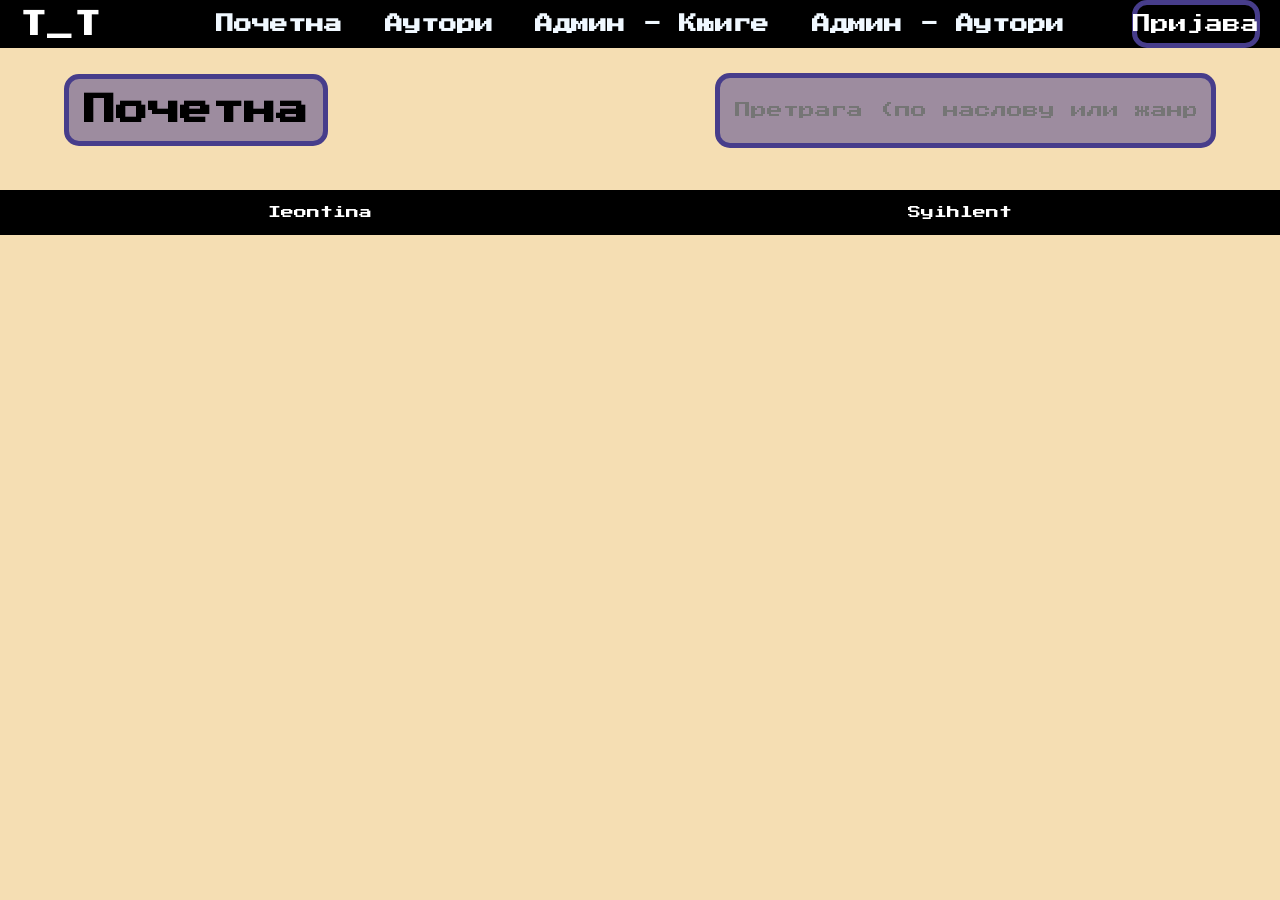
<file: index.html>
<!DOCTYPE html>
<html>
    <head>
        <meta charset="utf-8">
        <title>Почетна</title>
        <link rel="stylesheet" href="css/books.css">
        <link rel="stylesheet" href="css/style.css">
    </head>
    <body>
        <button class="hamburgerButton" onclick="bringMenu()">
            X
        </button>
        <nav class="nav">
            <a class="profilePageDiv" href="html/profilePage.html">
                <!--<img src="https://bukovero.com/wp-content/uploads/2016/07/Harry_Potter_and_the_Cursed_Child_Special_Rehearsal_Edition_Book_Cover.jpg" alt="Профил">-->
                <div id="usernameLetterNav" style="font-size: 1.67em;">${prvoSlovo}</div>
            </a>
            <a class="navItem" href="">Почетна</a>
            <a class="navItem" href="html/autori.html">Аутори</a>
            <a class="navItem" href="html/bookAdmin.html">Админ - Књиге</a>
            <a class="navItem" href="html/autorAdmin.html">Админ - Аутори</a>
            <button id="loginButton" class="navItem logoutDiv" href="html/profilePage.html">Одјава</button>

            <dialog id="loginDialog">
                <h3>Пријава</h3>
                <form onsubmit="loginUser(event)" class="loginForm">
                    <input name="username" id="username" type="text" value="" placeholder="Корисничко име">
                    <input name="password" id="password" type="password" value="" placeholder="Лозинка">
                    <input id="login" type="submit" value="Пријава">
                    <input id="register" type="button" value="Регистрација" onclick="showRegisterDialog()">
                </form>
                <button id="closeLoginDialog" class="closeDialog" onclick="closeLoginDialog()">X</button>
            </dialog>
        </nav>
        <div class="titleBar">
            <h1 class="indigoStyle fitContent">Почетна</h1>
            <input placeholder="Претрага (по наслову или жанру)" class="searchBar" id="searchBarBooks">
        </div>
        <div class="bookContainer" id="bookContainer">
            <!--<a class="bookCard" href="html/_knjiga1.html" style="background-image: url('https://bukovero.com/wp-content/uploads/2016/07/Harry_Potter_and_the_Cursed_Child_Special_Rehearsal_Edition_Book_Cover.jpg');">
                <img class="bookCardImage" src="">
                <div class="bookCardDim"></div>
                <div class="bookCardTitle">
                    Књига 1
                </div>
                <ul class="bookCardDescription">
                    <li>Аутор 1</li>
                    <li>Акција</li>
                    <li>700 дин</li>
                </ul>
            </a>-->
        </div>

        <div class="footer">
            <a href="https://github.com/Ieontina">Ieontina</a>
            <a href="https://github.com/Syihlent">Syihlent</a>
        </div>

        <script src="js/books.js"></script>
        <script src="js/main.js"></script>
    </body>
</html>
</file>
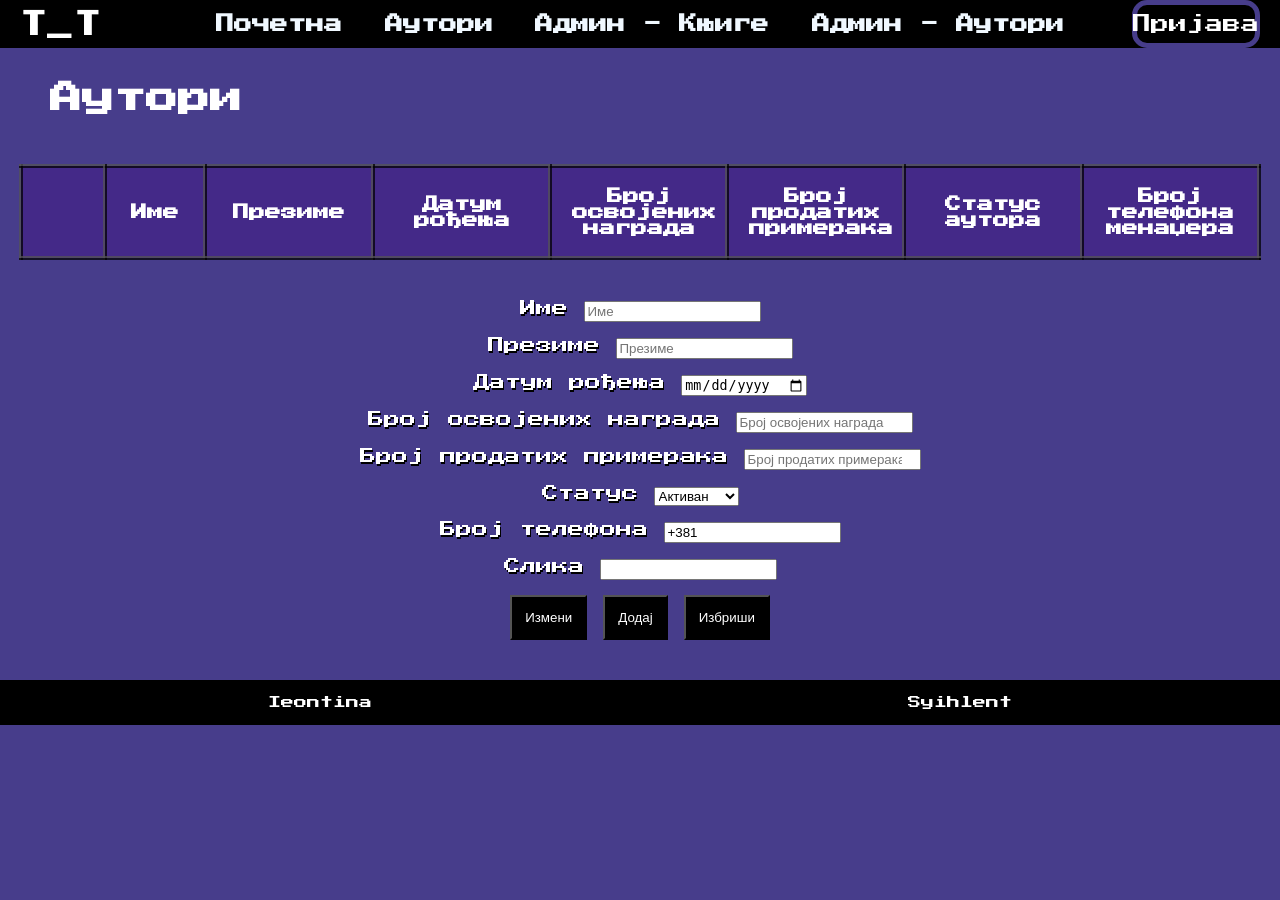
<file: html/autorAdmin.html>
<!DOCTYPE html>
<html lang="en">
<head>
    <meta charset="UTF-8">
    <meta name="viewport" content="width=device-width, initial-scale=1.0">
    <link rel="stylesheet" href="../css/adminAuthor.css">
    <title>Document</title>
</head>
<body>

    <nav class="nav">
        <a class="profilePageDiv" href="../html/profilePage.html"><img src="https://bukovero.com/wp-content/uploads/2016/07/Harry_Potter_and_the_Cursed_Child_Special_Rehearsal_Edition_Book_Cover.jpg" alt="Профил"></a>
            <a class="navItem" href="../index.html">Почетна</a>
            <a class="navItem" href="../html/autori.html">Аутори</a>
            <a class="navItem" href="../html/bookAdmin.html">Админ - Књиге</a>
            <a class="navItem" href="../autori/autorAdmin.html">Админ - Аутори</a>
            <button class="navItem logoutDiv" href="html/profilePage.html">Одјава</button>
    </nav>

    <br><br>

    <h1>Aутори</h1>

    <div class="table-wrapper" >
    <table id="tableAdmin">
        <tr>
            <th></th>
            <th>Име</th>
            <th>Презиме</th>
            <th>Датум рођења</th>
            <th>Број освојених награда</th>
            <th>Број продатих примерака</th>
            <th>Статус аутора</th>
            <th>Број телефона менаџера</th>
        </tr>      
    </table>
    </div>

    <form id="authorForm" class="crud">
        <div>
            <label for="ime">Име</label>
            <input name="ime" type="text" id="ime" placeholder="Име" >
        </div>
        <div>
            <label for="prezime">Презиме</label>
            <input name="prezime" type="text" id="prezime" placeholder="Презиме" required>
        </div>
        <div>
            <label for="dat_rodj">Датум рођења</label>
            <input name="datrodj" type="date" id="dat_rodj" required>
        </div>
        <div>
            <label for="broj-nag">Број освојених награда</label>
            <input name="brojnag" type="number" id="broj-nag" placeholder="Број освојених награда" min="0" required>
        </div>
        <div>
            <label for="broj-prim">Број продатих примерака</label>
            <input name="brojprim" type="number" id="broj-prim" placeholder="Број продатих примерака" min="0" required>
        </div>

        <div>
            <label for="status">Статус</label>
            <select name="status" id="status">
                <option value="Активан">Активан</option>
                <option value="Упензији">У пензији</option>
                <option value="Преминуо">Преминуо</option>
            </select>
        </div>
        <div>
            <label for="tel">Број телефона</label>
            <input name="brojtel" type="tel" id="tel" value="+381 "
            pattern="^\+381 6\d \d{3}-\d{3,4}$" 
            title="Унесите број у формату: +381 XX XXX-XXXX"
            required>
        </div>
        <div>
            <label for="slika">Слика</label>
            <input name="slika" type="url" id="slika">
        </div>

        <div class="buttons">
            <button type="submit" id="updateBtn">Измени</button>
            <button type="submit" id="addBtn">Додај</button>
            <button type="button" id="deleteBtn">Избриши</button>  
        </div>
    </form>

    <dialog id="btnDel">
        <div class="content">
            <p>Потврди брисање</p>
            <div class="btns">
                <button type="button" id="okBTN">Потврди</button>
                <button type="button" id="cancelBTN">Одбиј</button>
            </div>
        </div>
    </dialog>

    <div class="footer">
            <a href="https://github.com/Ieontina">Ieontina</a>
            <a href="https://github.com/Syihlent">Syihlent</a>
    </div>

    <script src="../js/adminAuthor.js"></script>
    <script src="../js/deleteBtnAuthor.js"></script>
    <script src="../js/main.js"></script>
    
</body>
</html>
</file>
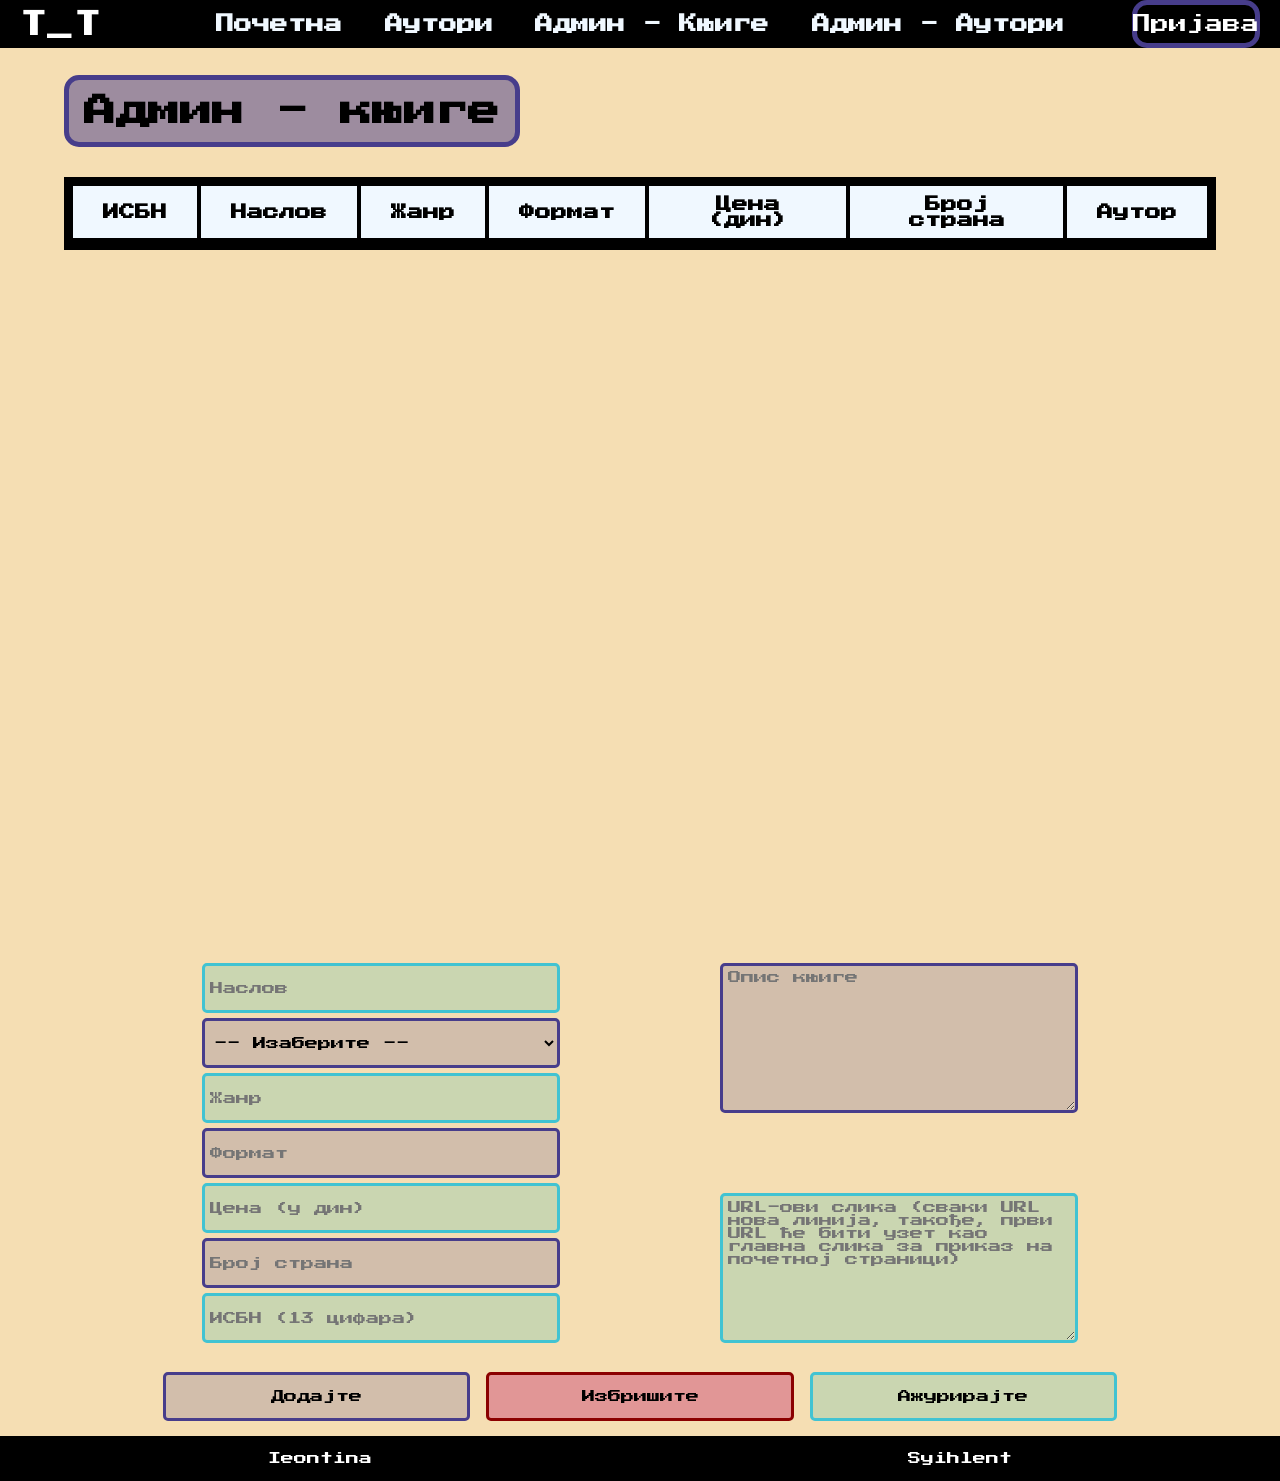
<file: html/bookAdmin.html>
<!DOCTYPE html>
<html>
    <head>
        <meta charset="utf-8">
        <title>Каталог</title>
        <link rel="stylesheet" href="../css/books.css">
        <link rel="stylesheet" href="../css/style.css">
        <link rel="stylesheet" href="../css/adminBooks.css">
    </head>
    <body>
        <button class="hamburgerButton" onclick="bringMenu()">
            X
        </button>
        <nav class="nav">
            <a class="profilePageDiv" href="../html/profilePage.html">
                <img src="https://bukovero.com/wp-content/uploads/2016/07/Harry_Potter_and_the_Cursed_Child_Special_Rehearsal_Edition_Book_Cover.jpg" alt="Профил">
            </a>
            <a class="navItem" href="../index.html">Почетна</a>
            <a class="navItem" href="../html/autori/autori.html">Аутори</a>
            <a class="navItem" href="../html/bookAdmin.html">Админ - Књиге</a>
            <a class="navItem" href="../html/autori/autorAdmin.html">Админ - Аутори</a>
            <button class="navItem logoutDiv" href="html/profilePage.html">Одјава</button>
        </nav>
        <h1 class="title indigoStyle">Админ - књиге</h1>
        <div class="tableContainer">
            <table class="table1" id="bookTable">
                <tr style="position: relative;">
                    <!-- <th style="background-color: var(--colorIsbn_f)">ИСБН</th>
                    <th style="background-color: var(--colorTitle_f)">Наслов</th>
                    <th style="background-color: var(--colorGenre_f)">Zanr</th>
                    <th style="background-color: var(--colorSize_f)">Format (mm)</th>
                    <th style="background-color: var(--colorPrice_f)">Cena (din)</th>
                    <th style="background-color: var(--colorPages_f)">Broj strana</th>
                    <th style="background-color: var(--colorAuthor_f)">Аутор</th> -->

                    <th>ИСБН</th>
                    <th>Наслов</th>
                    <th>Жанр</th>
                    <th>Формат</th>
                    <th>Цена (дин)</th>
                    <th>Број страна</th>
                    <th>Аутор</th>
                    <!-- <th>Слика</th> -->
                    <!--<th>екстра</th>-->
                </tr>
            </table>
        </div>

        <form id="bookAdminForm" method="post">
            <!--<img src="https://bukovero.com/wp-content/uploads/2016/07/Harry_Potter_and_the_Cursed_Child_Special_Rehearsal_Edition_Book_Cover.jpg" class="imgFull">-->
            <ul>
                <li><input name="title" placeholder="Наслов" required class="lightGreenStyle"></li>
                <li><select name="author" required class="lightBlueStyle">
                    <option value="">-- Изаберите --</option>
                    <!--<option value="Autor1">Аутор 1</option>
                    <option value="Autor2">Аутор 2</option>-->
                </select></li>
                <li><input name="genre" placeholder="Жанр" required class="lightGreenStyle"></li>
                <li><input name="format" placeholder="Формат" required class="lightBlueStyle"><span class="tooltip">Формат (у mm, уносите само димензије, без 'mm', нпр. '108x175')</span></li>
                <li><input name="price" placeholder="Цена (у дин)" required class="lightGreenStyle"><span class="tooltip">Цена (у дин, уносите само број без 'дин', нпр. '700')</span></li>
                <li><input name="noPages" placeholder="Број страна" required class="lightBlueStyle"></li>
                <li><input name="isbn" placeholder="ИСБН (13 цифара)" required class="lightGreenStyle"><span class="tooltip">ИСБН (мора имати тачно 13 цифара и мора почињати са '978' или '979', можете стављати '-', али не морате)</span></li>
            </ul>
            <ul>
                <li><textarea name="description" placeholder="Опис књиге" required class="lightBlueStyle"></textarea></li>
                <li><textarea name="images" placeholder="URL-ови слика (сваки URL нова линија, такође, први URL ће бити узет као главна слика за приказ на почетној страници)" required class="lightGreenStyle"></textarea></li>
            </ul>
            <div style="width: 100%; text-align: center;">
                <button type="submit" value="add" class="lightBlueStyle mouseHover" style="width: 30%;">Додајте</button>
                <button type="submit" value="delete" formnovalidate class="lightRedStyle mouseHover" style="width: 30%;">Избришите</button>
                <button type="submit" value="update" class="lightGreenStyle mouseHover" style="width: 30%;">Ажурирајте</button>
            </div>
            <dialog id="confirmDialog">
                <h3>Да ли сте сигурни да желите да обришете ову књигу?</h3>
                <input type="button" id="confirm" value="Потврди">
                <input type="button" autofocus id="cancel" value="Одбиј">
            </dialog>
        </form>
        
        <div class="footer">
            <a href="https://github.com/Ieontina">Ieontina</a>
            <a href="https://github.com/Syihlent">Syihlent</a>
        </div>

        <script src="../js/bookAdmin.js"></script>
        <script src="../js/main.js"></script>
    </body>
</html>
</file>
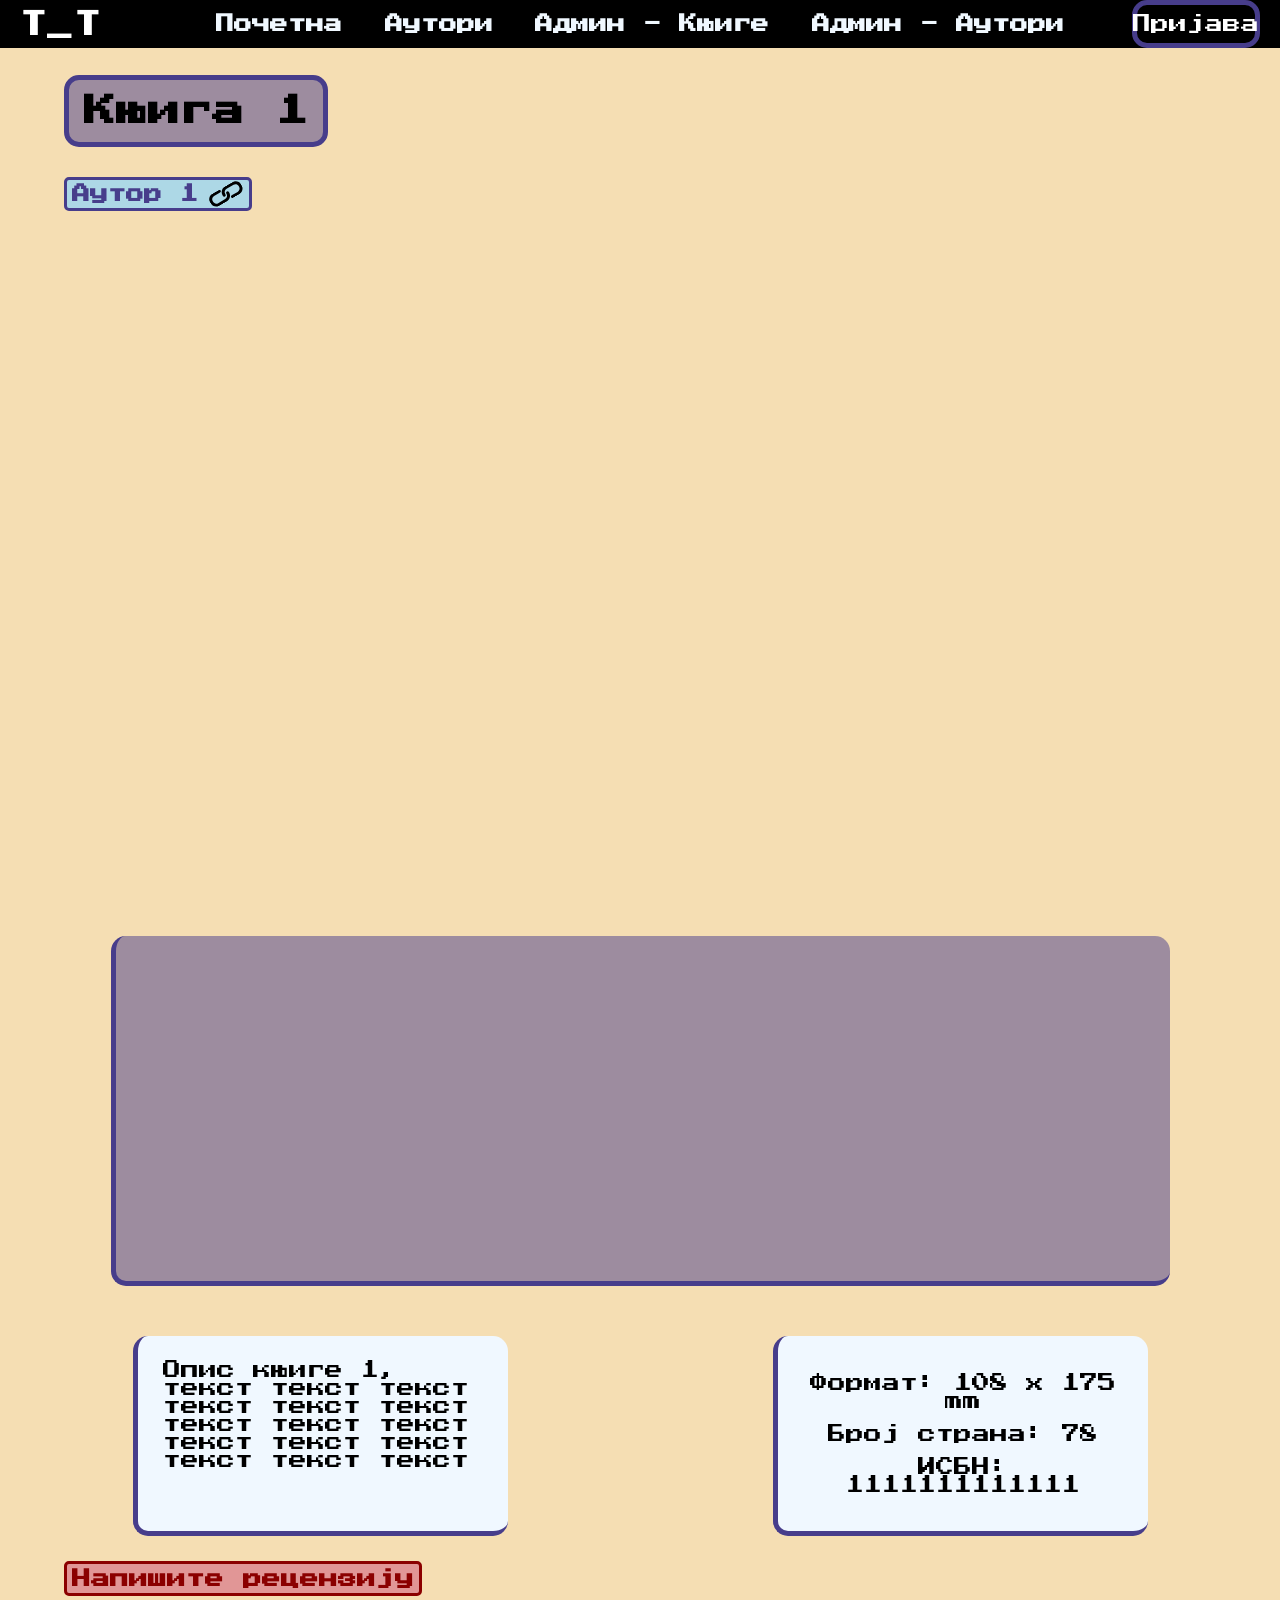
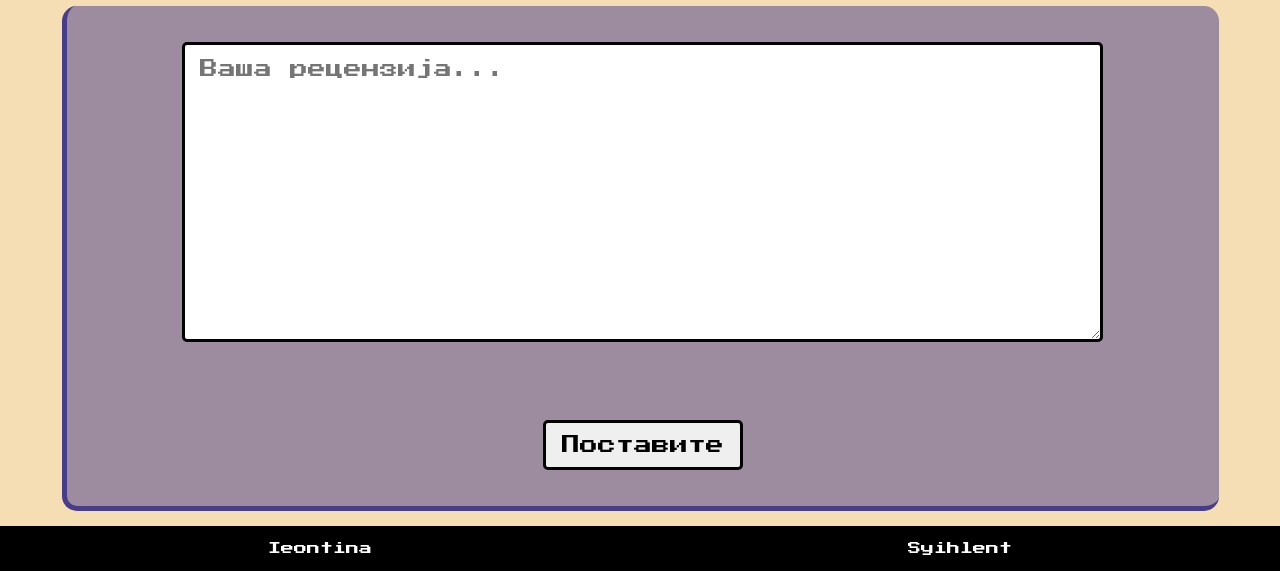
<file: html/oneBook.html>
<!DOCTYPE html>
<html>
    <head>
        <meta charset="utf-8">
        <title>Каталог</title>
        <link rel="stylesheet" href="../css/books.css">
        <link rel="stylesheet" href="../css/style.css">
        <link rel="stylesheet" href="../css/oneBook.css">
    </head>
    <body>
        <button class="hamburgerButton" onclick="bringMenu()">
            X
        </button>
        <nav class="nav">
            <a class="profilePageDiv" href="../html/profilePage.html">
                <img src="https://bukovero.com/wp-content/uploads/2016/07/Harry_Potter_and_the_Cursed_Child_Special_Rehearsal_Edition_Book_Cover.jpg" alt="Профил">
            </a>
            <a class="navItem" href="../index.html">Почетна</a>
            <a class="navItem" href="../html/autori/autori.html">Аутори</a>
            <a class="navItem" href="../html/bookAdmin.html">Админ - Књиге</a>
            <a class="navItem" href="../html/autori/autorAdmin.html">Админ - Аутори</a>
            <button class="navItem logoutDiv" href="html/profilePage.html">Одјава</button>
        </nav>
        <h1 class="title indigoStyle" id="title">Књига 1</h1>
        <a href="../html/autori/autor1.html" class="authorLink lightBlueStyle fitContent" id="authorLink">
            <p id="authorLinkP">Аутор 1</p>
            <img src="../assets/linkIcon1_black.svg" alt="<- линк">
        </a>

        <div class="oneBookCommentsContainer" id="oneBookCommentsContainer">
            <!--<div id="bookCard" class="bookCard width550" style="background-image: url('https://bukovero.com/wp-content/uploads/2016/07/Harry_Potter_and_the_Cursed_Child_Special_Rehearsal_Edition_Book_Cover.jpg');">
                
                <div class="bookCardDim"></div>
                <div class="bookCardTitle" id="title">
                    Књига 1
                </div>
                <ul class="bookCardDescription">
                    <li id="author">Аутор 1</li>
                    <li id="genre">Акција</li>
                    <li id="price">700 дин</li>
                </ul>
            </div>-->

            <div class="commentContainer" id="commentContainer">
                <!--<div class="comment">
                    <div class="commentTop">
                        <div class="lightBlueStyle">Алекса Петровић</div>
                        <div class="lightRedStyle">28.4.2026.</div>
                    </div>
                    <p>*** коментар, треба на ћирилици текст текст текст текст текст текст текст текст текст текст текст текст текст текст текст текст текст текст
                     текст текст текст текст текст текст текст текст текст текст текст текст текст текст текст текст текст текст
                     текст текст текст текст текст текст текст текст текст текст текст текст текст текст текст текст текст текст
                     текст текст текст текст текст текст текст текст текст текст текст текст текст текст текст текст текст текст
                     текст текст текст текст текст текст текст текст текст текст текст текст текст текст текст текст текст текст
                     текст текст текст текст текст текст текст текст текст текст текст текст текст текст текст текст текст текст
                     текст текст текст текст текст текст текст текст текст текст текст текст текст текст текст текст текст текст
                    ***</p>
                </div>
                <div class="comment">
                    <div class="commentTop">
                        <div class="lightBlueStyle">Марко Петровић</div>
                        <div class="lightRedStyle">29.4.2026.</div>
                    </div>
                    <p class="marginTopCommentP">*** коментар, треба на ћирилици текст текст текст текст текст текст текст текст текст текст текст текст текст текст текст текст текст текст ***</p>
                </div>
                <div class="comment">
                    <div class="commentTop">
                        <div class="lightBlueStyle">Никола Петровић</div>
                        <div class="lightRedStyle">30.4.2026.</div>
                    </div>
                    <p>Веома занимљива књига, лепо за читање док се путује :D</p>
                </div>
                <div class="comment">
                    <div class="commentTop">
                        <div class="lightBlueStyle">Филип Петровић</div>
                        <div class="lightRedStyle">1.5.2026.</div>
                    </div>
                    <p>*** коментар, треба на ћирилици текст текст текст текст текст текст текст текст текст текст текст текст текст текст текст текст текст текст ***</p>
                </div>-->
            </div>
        </div>

        <div class="bookImagesContainer borderRadius15" id="bookImagesContainer">
            <!--<img class="bookImage" src="https://bukovero.com/wp-content/uploads/2016/07/Harry_Potter_and_the_Cursed_Child_Special_Rehearsal_Edition_Book_Cover.jpg" alt="Књига 1">
            <img class="bookImage" src="https://bukovero.com/wp-content/uploads/2016/07/Harry_Potter_and_the_Cursed_Child_Special_Rehearsal_Edition_Book_Cover.jpg" alt="Књига 1">
            <img class="bookImage" src="https://bukovero.com/wp-content/uploads/2016/07/Harry_Potter_and_the_Cursed_Child_Special_Rehearsal_Edition_Book_Cover.jpg" alt="Књига 1">
            <img class="bookImage" src="https://bukovero.com/wp-content/uploads/2016/07/Harry_Potter_and_the_Cursed_Child_Special_Rehearsal_Edition_Book_Cover.jpg" alt="Књига 1">
            <img class="bookImage" src="https://bukovero.com/wp-content/uploads/2016/07/Harry_Potter_and_the_Cursed_Child_Special_Rehearsal_Edition_Book_Cover.jpg" alt="Књига 1">
            <img class="bookImage" src="https://bukovero.com/wp-content/uploads/2016/07/Harry_Potter_and_the_Cursed_Child_Special_Rehearsal_Edition_Book_Cover.jpg" alt="Књига 1">
            <img class="bookImage" src="https://bukovero.com/wp-content/uploads/2016/07/Harry_Potter_and_the_Cursed_Child_Special_Rehearsal_Edition_Book_Cover.jpg" alt="Књига 1">
            <img class="bookImage" src="https://bukovero.com/wp-content/uploads/2016/07/Harry_Potter_and_the_Cursed_Child_Special_Rehearsal_Edition_Book_Cover.jpg" alt="Књига 1">
            <img class="bookImage" src="https://bukovero.com/wp-content/uploads/2016/07/Harry_Potter_and_the_Cursed_Child_Special_Rehearsal_Edition_Book_Cover.jpg" alt="Књига 1">
            <img class="bookImage" src="https://bukovero.com/wp-content/uploads/2016/07/Harry_Potter_and_the_Cursed_Child_Special_Rehearsal_Edition_Book_Cover.jpg" alt="Књига 1">
            <img class="bookImage" src="https://bukovero.com/wp-content/uploads/2016/07/Harry_Potter_and_the_Cursed_Child_Special_Rehearsal_Edition_Book_Cover.jpg" alt="Књига 1">
            <img class="bookImage" src="https://bukovero.com/wp-content/uploads/2016/07/Harry_Potter_and_the_Cursed_Child_Special_Rehearsal_Edition_Book_Cover.jpg" alt="Књига 1">-->
        </div>
        
        <div class="bookInfoContainer">
            <div class="borderRadius15 list1" id="bookDescription">Опис књиге 1, текст текст текст текст текст текст текст текст текст текст текст текст текст текст текст</div>
            <ul class="borderRadius15 list1">
    <!--             <li>Жанр: Акција</li> -->
                <li id="format">Формат: 108 x 175 mm</li>
    <!--             <li>Цена: 700 дин</li> -->
                <li id="noPages">Број страна: 78</li>
    <!--             <li>ID Аутора: 1</li> -->
                <li id="isbn">ИСБН: 1111111111111</li>
            </ul>
        </div>

        <h3 class="title lightRedStyle fitContent" style="margin-top: 25px;">Напишите рецензију</h3>
        <form class="bookReviewForm borderRadius15" method="post" id="reviewForm">
<!--             <input type="text" placeholder="Наслов рецензије"  class="input1 blackBorderBottom fontLarge textCenter fontBold"> -->
<!--             <input name="name" type="text" placeholder="Ваше име и презиме" required class="input1 blackBorderBottom fontLarge textCenter fontBold"> -->
            <textarea name="review" placeholder="Ваша рецензија..." required class="inputTextArea blackBorderBottom fontLarge"></textarea>
            <input type="submit" value="Поставите" class="input1 blackBorderBottom width200 fontLarge hoverMouse submit1">
<!--             <button type="submit" class="input1 blackBorderBottom width200 fontLarge hoverMouse submit1">Поставите</button> -->
        </form>

        <div class="footer">
            <a href="https://github.com/Ieontina">Ieontina</a>
            <a href="https://github.com/Syihlent">Syihlent</a>
        </div>

        <script src="../js/oneBook.js"></script>
        <script src="../js/main.js"></script>
    </body>
</html>
</file>
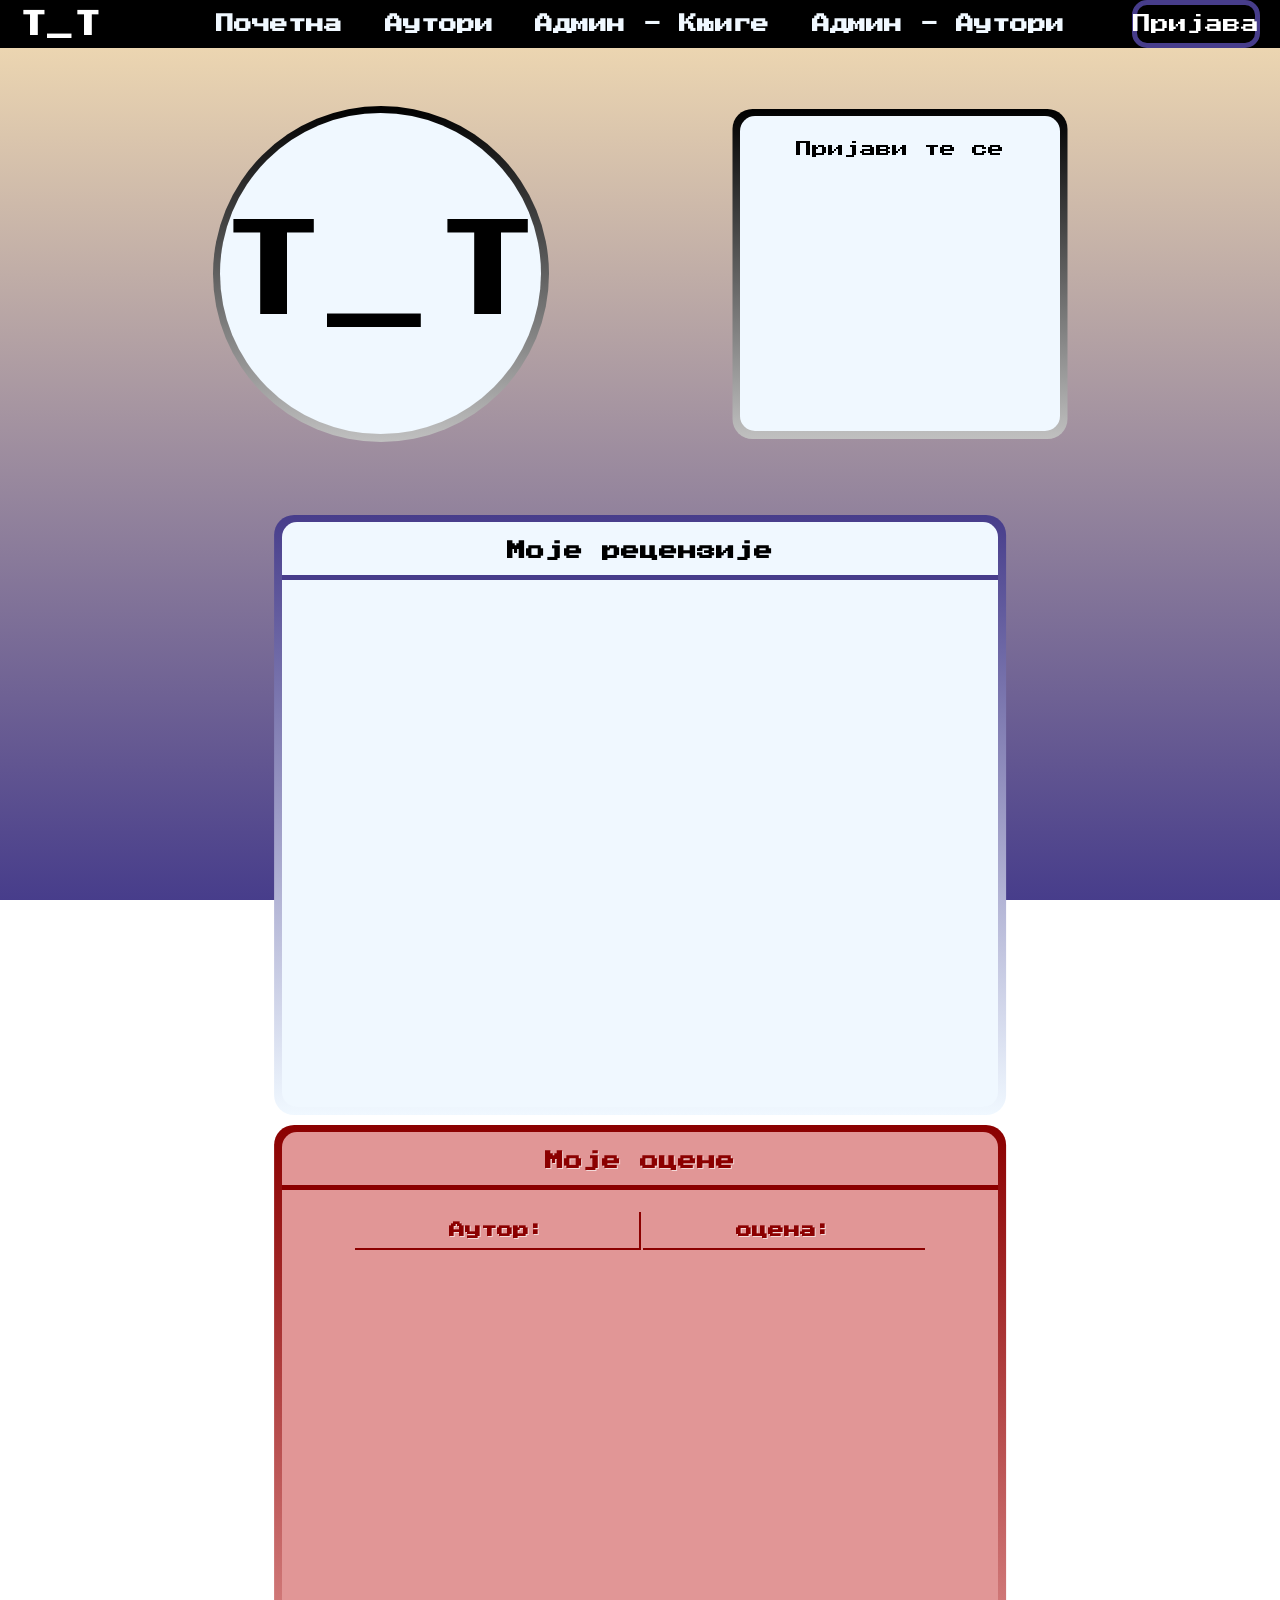
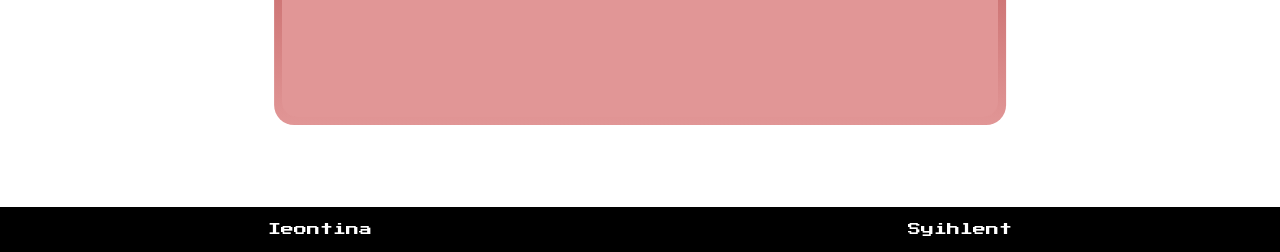
<file: html/profilePage.html>
<!DOCTYPE html>
<html>
    <head>
        <meta charset="utf-8">
        <title>Каталог</title>
        <link rel="stylesheet" href="../css/books.css">
        <link rel="stylesheet" href="../css/style.css">
        <link rel="stylesheet" href="../css/oneBook.css">
    <link rel="stylesheet" href="../css/profilePage.css">
    </head>
    <body>
        <button class="hamburgerButton" onclick="bringMenu()">
            X
        </button>
        <nav class="nav">
            <a class="profilePageDiv" href="../html/profilePage.html">
                <img src="https://bukovero.com/wp-content/uploads/2016/07/Harry_Potter_and_the_Cursed_Child_Special_Rehearsal_Edition_Book_Cover.jpg" alt="Профил">
            </a>
            <a class="navItem" href="../index.html">Почетна</a>
            <a class="navItem" href="../html/autori/autori.html">Аутори</a>
            <a class="navItem" href="../html/bookAdmin.html">Админ - Књиге</a>
            <a class="navItem" href="../html/autori/autorAdmin.html">Админ - Аутори</a>
            <button class="navItem logoutDiv" href="html/profilePage.html">Одјава</button>
        </nav>

        <div style="margin-top: 100px;"></div>
        <div class="profileInfoContainer">
<!--             <img src="https://bukovero.com/wp-content/uploads/2016/07/Harry_Potter_and_the_Cursed_Child_Special_Rehearsal_Edition_Book_Cover.jpg" alt="ProfilePicture" class="profilePicture"> -->
            <div class="profilePicture">
                <div class="gradientBorder"></div>
                <!--<img src="https://bukovero.com/wp-content/uploads/2016/07/Harry_Potter_and_the_Cursed_Child_Special_Rehearsal_Edition_Book_Cover.jpg" alt="Профилна Слика">-->
                <div id="usernameLetter" style="font-size: 6.7em;">T_T</div>
            </div>
            <ul class="profileList">
                <div class="gradientBorder"></div>
                <li id="imePrezime">Пријави те се</li>
                <li id="ime"></li>
                <li id="prezime"></li>
                <li id="email"></li>
                <li id="adresa"></li>
<!--                 <li id="">Password123</li> -->
                <li id="datum"></li>
                <li id="zanimanje"></li>
                <!-- <li><button class="logoutDiv1" href="html/profilePage.html">
                    Одјава
                </button></li> -->
            </ul>
        </div>

        <div style="margin-top: 75px;"></div>

        <div class="reviewsContainer">
            <!-- For book reviews written by user -->
            <div class="bookReviewsDiv">
                <div class="gradientBorder"></div>
                <h3 class="reviewDivTitle">Моје рецензије</h3>
                <ul class="profileCommentsContainer" id="reviewContainer">

                </ul>
            </div>



            <!-- For author ratings given by user (stars) -->
            <div class="starReviewsDiv">
                <div class="gradientBorder"></div>
                <h3 class="reviewDivTitle">Моје оцене</h3>
                <div class="table-scroll-container">
                  <table class="rating-table" id="starsTable">
                    <tr>
                        <th>Аутор:</th>
                        <th>оцена:</th>
                    </tr>
                    <!--<tr>
                        <td><a href="autori/autor1.html">Пера Перић</a></td>
                        <td class="star">★★★★</td>
                    </tr>

                    <tr>
                        <td><a href="autori/autor2.html">Мика Микић</a></td>
                        <td class="star">★★</td>
                    </tr>

                    <tr>
                        <td><a href="#">Име Презиме</a></td>
                        <td class="star">★★★★★</td>
                    </tr>

                    <tr>
                        <td><a href="#">Име Презиме</a></td>
                        <td class="star">★</td>
                    </tr>

                    <tr>
                        <td><a href="#">Име Презиме</a></td>
                        <td class="star">★★★</td>
                    </tr>

                    <tr>
                        <td><a href="#">Име Презиме</a></td>
                        <td class="star">★★</td>
                    </tr>

                    <tr>
                        <td><a href="#">Име Презиме</a></td>
                        <td class="star">★</td>
                    </tr>

                    <tr>
                        <td><a href="#">Име Презиме</a></td>
                        <td class="star">★★★</td>
                    </tr>

                    <tr>
                        <td><a href="#">Име Презиме</a></td>
                        <td class="star">★★★★</td>
                    </tr>

                    <tr>
                        <td><a href="#">Име Презиме</a></td>
                        <td class="star">★★★</td>
                    </tr>

                    <tr>
                        <td><a href="#">Име Презиме</a></td>
                        <td class="star">★★★★</td>
                    </tr>-->
                  </table>
                </div>
            </div>
        </div>
        
        <div class="footer">
            <a href="https://github.com/Ieontina">Ieontina</a>
            <a href="https://github.com/Syihlent">Syihlent</a>
        </div>
        <script src="../js/main.js"></script>
        <script src="../js/profilePage.js"></script>
    </body>
</html>
</file>
<file: css/books.css>
*{
    scrollbar-width: thin;
}

body{
    background-color: wheat;
    /* background-color: rgb(144, 183, 255); */
    margin: 0;
}

.bookContainer{
    display: grid;
    gap: 15px;
    grid-template-columns: repeat(auto-fill, 350px);
    justify-content: center;
    margin: 15px;
    text-align: justify;
}

/* .bookContainer1{
    display: flex;
    flex-wrap: wrap;
    gap: 15px;
    justify-content: left;
    margin: 15px;
} */

.bookCard{
    display: flex;
    flex-direction: column;
    color: var(--color2);
    font-size: large;
/*     font-family: Arial, Helvetica, sans-serif; */
    background-color: var(--color1_2);
    max-width: 350px;
    min-width: 250px;
    height: 450px;
    border-radius: 25px;
/*     border: solid 5px var(--color5); */
    border-left: solid 5px var(--color1);
    border-bottom: solid 5px var(--color1);
    text-decoration: none;
    position: relative;
    overflow: hidden;
    background-size: cover;
}
a.bookCard:hover{
    cursor: pointer;
/*     border: solid var(--color2) 5px; */
    /* border: solid transparent 0px; */
    /* border-left: solid 10px var(--color1); */
    /* border-bottom: solid 15px var(--color1); */
    border-left-width: 10px;
    border-bottom-width: 15px;
    margin-top: -20px;
/*     transition: all 0.2s; */
    transition: all 0.1s;
}

.bookCardImage{
    height: 50%;
    border-radius: 15px;
    /* border: solid red 2px; */
    margin-left: auto;
    margin-right: auto;
    display: flex;
    align-items: center;
    margin-top: 5%;
    margin-bottom: 5%;
}

.bookCardTitle{
    padding: 5px;
    color: var(--color1);
    border-bottom: solid 5px var(--color1);
    border-left: solid 5px var(--color1);
/*     box-shadow: -5px 5px 5px var(--color5); */
    font-weight: bolder;
    font-size: larger;
    margin-left: auto;
    margin-right: auto;
    /* border: solid red 2px; */
    margin-top: 2%;
    margin-bottom: 5%;
    overflow: hidden;
    background-color: var(--color2);
    border-radius: 10px;
/*     z-index: 2; */
/*     width: fit-content; */
    min-width: 50%;
    max-width: 90%;
    bottom: 30%;
    left: 50%;
    transform: translate(-50%);
    position: absolute;
    /*word-break: break-all;*/
    overflow-wrap: break-word;
    text-align: center;
    opacity: 0;
}

.bookCard:hover .bookCardTitle{
    opacity: 1;
    transition: all 0.5s;
}

.bookCardDescription{
    /* background-color: var(--color2); */
    background: linear-gradient(to bottom, var(--color2), lightblue);
    /* background-color: linear-gradient(white 10%, blue 90%); */
    position: absolute;
    bottom: 0;
    margin: 0;
    color: var(--color1);
    width: 100%;

    border-top: solid 5px var(--color3);
/*     padding-left: 15px; */
/*     padding-right: 15px; */
    padding: 15px;
    /* border: solid red 2px; */
    /*margin-top: 2%;
    margin-bottom: 2%;*/
    overflow-y: scroll;
    height: 30%;
    border-radius: 0px;
/*     align-content: center; */
/*     justify-content: center; */
    text-align: center;
    list-style: none;
    display: flex;
    flex-direction: column;
    overflow-wrap: break-word;
/*     word-break: break-all; */
    gap: 15px;
    box-sizing: border-box;
}

.width550{
    max-width: none;
    width: 550px;
}

.bookCardDim{
    position: absolute;
    width: 100%;
    height: 100%;
    top: 0;
    left: 0;
    background-color: rgba(0, 0, 0, 0.5);
}

.titleBar{
    display: flex;
/*     flex-wrap: wrap; */
    justify-content: space-between;
    align-items: center;
    margin-left: 5%;
    margin-right: 5%;
    margin-top: 75px;
    margin-bottom: 30px;
    height: 70px;
}

.searchBar{
    width: 40%;
    padding: 15px;
    background-color: var(--color1_2);
    color: black;
    font-family: "PressStart2P";
    font-size: medium;
    border: solid 5px var(--color1);
    height: 50%;
    border-radius: 15px;
}
</file>
<file: css/style.css>
:root{
    --color1: rgba(71, 61, 139, 1);
    --color1_2: rgba(71, 61, 139, 0.5);
    --color2: aliceblue;
    --color3: black;
    --color4: lightblue;
    --color5: rgb(225, 150, 150);
    --color6: darkred;
    font-family: "PressStart2P";
}

@font-face{
    font-family: "PressStart2P";
    src: url("../fonts/PressStart2P-Regular.ttf");
}

body{
/*     font-family: Arial, Helvetica, sans-serif; */
/*     font-family: "PressStart2P"; */
    margin: 0;
    padding: 0;
}

.nav{
    display: flex;
    justify-content: center;
    gap: 1vw;
/*     font-family: Arial, Helvetica, sans-serif; */
    font-weight: bold;
    background-color: var(--color3);
    position: fixed;
    top: 0;
    width: 100%;
    z-index: 2;
}

.navItem{
    color: var(--color2);
    font-size: large;
    padding: 15px;
    text-decoration: none;
}
.navItem:hover{
    color: var(--color3);
    background-color: var(--color2);
    transition: all 0.5s;
}

.title{
    margin-left: 5%;
    margin-top: 75px;
    margin-bottom: 30px;
    font-weight: bolder;
    border-left: solid var(--color3) 5px;
    padding-left: 15px;
    color: var(--color3);
}

.indigoStyle{
    background-color: var(--color1_2);
    /*border-left: solid 5px var(--color1);
    border-bottom: solid 5px var(--color1);*/
    border: solid 5px var(--color1);
    width: fit-content;
    border-radius: 15px;
    padding: 15px;
}

.fitContent{
    width: fit-content;
}

.profilePageDiv{
    position: absolute;
    top: 0px;
    left: 20px;
    background-color: black;
    color: white;
    height: 100%;
    /* width: 10%; */
    width: fit-content;
    display: flex;
    align-items: center;
    justify-content: center;
    text-decoration: none;
}

.logoutDiv{
    position: absolute;
    top: 0px;
    right: 20px;
    background-color: black;
    color: white;
    height: 100%;
    width: 10%;
    display: flex;
    align-items: center;
    justify-content: center;
    text-decoration: none;
    height: 100%;
    border: solid 5px var(--color6);
    border-radius: 15px;
    /* background-color: var(--color5); */
    /* color: var(--color6); */
    font-family: "PressStart2P";
}
.logoutDiv:hover{
    cursor: pointer;
    background-color: var(--color5);
}

.loginDiv{
    position: absolute;
    top: 0px;
    right: 20px;
    background-color: black;
    color: white;
    height: 100%;
    width: 10%;
    display: flex;
    align-items: center;
    justify-content: center;
    text-decoration: none;
    height: 100%;
    border: solid 5px var(--color1);
    border-radius: 15px;
    /* background-color: var(--color5); */
    /* color: var(--color6); */
    font-family: "PressStart2P";
}
.loginDiv:hover{
    cursor: pointer;
    background-color: var(--color2);
}

.footer{
    margin-top: 15px;
    width: 100%;
    height: 5vh;
    background-color: var(--color3);
    color: white;
    display: flex;
    justify-content: space-around;
    align-items: center;
    font-size: small;
    text-decoration: none;

}
.footer a{
    color: white;
    text-decoration: none;
}

.nav img{
    position: absolute;
    left: 0;
    top: 0;
    border-radius: 50%;
    object-fit: cover;
    height: 100%;
    aspect-ratio: 1/1;
    border: solid 3px var(--color2);
    box-sizing: border-box;
    display: flex;
    justify-content: center;
    align-items: center;
}

.hamburgerButton{
    z-index: 3;
    color: var(--color2);
    background-color: var(--color3);
    position: fixed;
    top: 10px;
    left: 10px;
    width: 50px;
    aspect-ratio: 1/1;
    border: solid var(--color2) 3px;
    border-radius: 15px;
    display: none;
    justify-content: center;
    align-items: center;
    font-size: larger;
    font-family: "PressStart2P";
}
.hamburgerButton:hover{
    cursor: pointer;
}

@media screen and (max-width: 1200px){
    .hamburgerButton{
        display: flex;
    }
    .nav{
        height: 100vh;
/*         max-width: 10vw; */
        width: 50vw;
        flex-direction: column;
        transform: translate(-100%, 0);
        transition: all 0.3s;
        justify-content: end;
    }
    .nav.active{
        transform: translate(0, 0);
    }

    .profilePageDiv{
        width: 100px;
        height: auto;
        left: 50%;
        transform: translate(-50%, 0);
        top: 20px;
    }
    .nav img{
/*         min-height: auto; */
        min-width: 100%;
        width: 100%;
        height: auto;
/*         height: 100%; */
/*         aspect-ratio: 1/1; */
    }
    .logoutDiv, .loginDiv{
/*         bottom: 20px; */
        height: 5%;
        width: 80%;
        top: 150px;
        /*margin-left: auto;
        margin-right: auto;*/
        right: auto;
        left: 50%;
        transform: translate(-50%, 0);
    }
}



dialog{
/*     position: relative; */
}

.closeDialog{
    position: absolute;
    background-color: var(--color5);
    color: var(--color3);
    border: solid var(--color6) 3px;
    border-radius: 5px;
    top: 20px;
    right: 20px;
    font-family: "PressStart2P";
    font-size: larger;
    display: flex;
    justify-content: center;
    align-items: center;
    align-content: center;
    padding: 5px;
    box-sizing: border-box;
}

#loginDialog{
/*     display: flex; */
    justify-content: center;
    align-items: space-around;
    flex-direction: column;
    width: 35vw;
/*     height: 50vh; */

    /*display: block;
    flex-wrap: auto;
    justify-content: space-around;
    margin-left: auto;
    margin-right: auto;
    margin-top: 50px;
    /*font-family: "PressStart2P";*/
    /*position: relative;
    gap: 1vw;*/*/
}

#loginDialog input{
    border: solid var(--color1) 2px;
    background-color: var(--color1_2);
    color: var(--color2);
    font-size: large;
    font-family: "PressStart2P";
    display: block;
    width: 100%;
    text-align: center;
    margin: 20px 0px;
    padding: 5px;
    box-sizing: border-box;
}

@media (orientation: portrait){
    #loginDialog{
        width: 50vw;
/*         height: 80vh; */
    }
    #loginDialog input{
        margin: 50px 0px;
    }
}

.loginForm{
    all: unset;
}
</file>
<file: css/adminAuthor.css>
@import url(style.css);

*{
    
}

body {
    font-family: "PressStart2P";
    src: url("../fonts/PressStart2P-Regular.ttf");
    background: var(--color1);
}

.header {  
    margin-bottom: 50px;
}

.navbar{
    display: flex;
    justify-content: center;
    align-items: center;
    background-color: rgb(0, 0, 0);
    color: aliceblue;
    padding: 15px;
    height: 30px;
}

.navbar-links{
    list-style-type: none;
    display: flex;
    gap:50px;
}

.navbar-links a{
    color: #bac4e3;
    text-decoration: none;
    font-weight: bold;

}

.navbar-links a:hover{
    color: #faf9f5;
    transition-duration: 0.4s;
    text-decoration: none;
}

h1{
    margin: 50px;
    color: white;
}

.search-box{
    display: flex;
    justify-content: center;
    gap: 15px;
    margin: 30px;
}

button{
    background-color: black;
    color: white;
    padding: 13px;
}



.table-wrapper {
    max-height: 400px;  
    overflow-y: auto;
    margin-left: auto;
    margin-right: auto;
    width: 97%;
    scrollbar-color: black transparent;
    scrollbar-width: thin;
}

table {
    margin-left: auto;
    margin-right: auto;
    width: 100%;
}

table, th, td {
  border: 4px ridge rgba(0, 0, 0, 0.725);
  border-collapse: collapse;
}

th{
    max-width: 120px;
    background-color: rgba(63, 31, 122, 0.851);
    color: rgb(255, 255, 255);
}

th,td{
    padding: 20px;
}

tr:nth-child(even) {
  background-color: #e6f5f5b1;
}

tr:nth-child(odd) {
  background-color: #6767dd;
}

tr:hover{
    background-color: rgb(21, 3, 65);
    color: white;
    transition-duration: 0.2s;
}



table th:first-child {
    padding: 0;
    width: 80px; 
    height: 80px;
    min-width: 80px;
}

table th:first-child img {
    display: block;
    width: 100%;
    height: 100%;
    object-fit: cover;
}

.crud{
    display: flex;
    flex-direction: column;
    align-items: center;   
    margin: 40px;
    gap: 15px;
    color: white;
    text-shadow: 1px 2px black;
}


dialog{
    margin: auto;
    width: 30%;   
}

dialog .content{
    display: flex;
    flex-direction: column;
    justify-content: center;
    align-items: center;
    height: 100%;
    width: 100%;
    gap: 10px;
    padding-top: 5px;
    padding-bottom: 5px;
    background-color: rgb(244, 243, 252);
}

dialog .btns{
    display: flex;
    justify-content: center;
    width: 70%;
    gap: 20px;
}

dialog .btns button{
    flex: 1;
}

@media (max-width:767px) {
    #broj-nag, #broj-prim{
        width: 30px;
    }
}
</file>
<file: css/adminBooks.css>
:root{
    --colorIsbn: rgba(255, 255, 255, 0.5);
    --colorTitle: rgba(71, 61, 139, 0.2);
    --colorAuthor: rgba(173, 216, 230, 0.2);
    --colorGenre: rgba(32, 178, 170, 0.2);
    --colorPrice: rgba(144, 238, 144, 0.2);
    --colorSize: rgba(240, 128, 128, 0.2);
    --colorPages: rgba(255, 165, 0, 0.2);

    --colorIsbn_f: rgba(225, 225, 225, 1);
    --colorTitle_f: rgba(200, 175, 225, 1);
    --colorAuthor_f: rgba(173, 216, 230, 1);
    --colorGenre_f: rgba(65, 195, 210, 1);
    --colorPrice_f: rgba(165, 255, 185, 1);
    --colorSize_f: rgba(240, 128, 128, 1);
    --colorPages_f: rgba(255, 165, 0, 1);

    --colorTooltipBackground: rgba(0, 0, 0, 0.9);

    --color1_3: rgb(0, 1, 61);
}

body{
    /* background-color: var(--colorGenre); */
}

.table1{
    border: solid 7px var(--color3);
    border-top: solid 0px var(--color3);
    /* border-collapse: separate; */
    border-spacing: 0;
    text-align: center;
    width: 90vw;
    margin-left: auto;
    margin-right: auto;
    font-size: medium;
}

.table1 th{
    border: solid 2px var(--color3);
    border-bottom: solid 5px var(--color3);
    border-top: solid 9px var(--color3);
    padding-left: 30px;
    padding-right: 30px;
    padding-top: 10px;
    padding-bottom: 10px;
    position: sticky;
    top: 0px;
    background-color: var(--color2);
    color: var(--color3);
    /* box-shadow: inset -2px var(--color3); */
}

.table1 td{
    border: solid 2px var(--color3);
    border-top: solid 0px var(--color3);
    border-bottom: solid 4px var(--color3);
    padding-left: 30px;
    padding-right: 30px;
    padding-top: 10px;
    padding-bottom: 10px;
}

td p{
/*     background-color: var(--color5); */
    border-radius: 15px;
    padding: 10px;
    margin: 0;
    border: solid 5px
}

.linkToForm{
    position: absolute;
    width: 80%;
    border: solid red 5px;

}
tr{
    /* background-color: var(--color1); */
    background-color: var(--colorGenre_f);
    color: var(--color3);
}
tr:nth-child(even){
    /* background-color: rgba(0, 0, 0, 0.2); */
    /* background-color: var(--color1_3); */
    background-color: var(--colorPrice_f);
}
tr:hover{
    cursor: pointer;
    background-color: rgba(255, 255, 255, 1);
}

.tdIsnb{
    background-color: var(--colorIsbn);
/*     border-color: var(--colorIsbn); */
}

.tdTitle{
    background-color: var(--colorTitle);
    border-color: var(--colorTitle);
}

.tdGenre{
    background-color: var(--colorGenre);
    border-color: var(--colorGenre);
}

.tdSize{
    background-color: var(--colorSize);
    border-color: var(--colorSize);
}

.tdPrice{
    background-color: var(--colorPrice);
    border-color: var(--colorPrice);
}

.tdPages{
    background-color: var(--colorPages);
    border-color: var(--colorPages);
}

.tdAuthor{
    background-color: var(--colorAuthor);
    border-color: var(--colorAuthor);
}

.tableContainer{
    overflow-y: scroll;
    height: 80vh;
/*     border: solid red 5px; */
}

form{
    width: 80vw;
    display: flex;
    flex-wrap: wrap;
    justify-content: space-around;
    margin-left: auto;
    margin-right: auto;
    margin-top: 50px;
    /*font-family: "PressStart2P";*/
    position: relative;
    gap: 1vw;
}

form li{
    position: relative;
}
form li:hover .tooltip{
    visibility: visible;
}

form ul{
    width: 35%;
    display: flex;
    flex-direction: column;
    gap: 5px;
    justify-content: space-between;
    list-style: none;
    padding: 0;
}

form input, form textarea, form select{
    box-sizing: border-box;
    width: 100%;
    height: 50px;
    font-family: "PressStart2P";
    padding: 5px;
}

form textarea{
    height: 150px;
}

.tooltip{
    z-index: 2;
    visibility: hidden;
    position: absolute;
    left: 0;
    bottom: 115%;
    background-color: var(--colorTooltipBackground);
    color: var(--color2);
    /* height: 150px; */
    padding: 15px;
    box-sizing: border-box;
    width: 35vw;
    min-height: 150px;
    height: fit-content;
    display: flex;
    align-items: center;
    border-radius: 15px;
    /* top: 50%; */
    left: 50%;
    transform: translate(-50%);
}

.lightBlueStyle{
    color: var(--color3);
    border-radius: 5px;
    background-color: var(--colorTitle);
/*     padding: 5px; */
/*     margin: 10px; */
    /*border-left: solid 5px var(--color1);
    border-bottom: solid 5px var(--color1);*/
    border: solid 3px var(--color1);
}
/*a.lightBlueStyle, h3.lightBlueStyle, a.lightRedStyle, h3.lightRedStyle{
    margin-left: 5%;
}*/

button{
    position: relative;
    font-family: "PressStart2P";
    padding: 15px;
}
button::after{
    content: "";
    position: absolute;
    width: 100%;
    height: 100%;
    top: 0;
    left: 0;
    background-color: rgba(0, 0, 0, 1);
    opacity: 0;
    transition: opacity 0.1s ease;
    pointer-events: none;
}
button:hover::after{
    opacity: 0.2;
}

.lightRedStyle{
    color: var(--color3);
    border-radius: 5px;
    background-color: var(--color5);
/*     padding: 5px; */
/*     margin: 10px; */
    /*border-left: solid 5px var(--color6);
    border-bottom: solid 5px var(--color6);*/
    border: solid 3px var(--color6);
}

.lightGreenStyle{
    color: var(--color3);
    border-radius: 5px;
    background-color: var(--colorGenre);
    border: solid 3px var(--colorGenre_f);
}

.mouseHover:hover{
    cursor: pointer;
}

.imgFull{
    width: 25%;
    align-self: center;
    /* height: auto; */
    aspect-ratio: 2/3;
    border-radius: 25px;
    border: solid 5px var(--color1);
}

/* td img{
    height: 150px;
}

.table1 .padding0{
    padding: 0;
}

.tooltipDiv{
    position: relative;
    width: 100%;
    height: 100%;
    padding: 0;
    margin: 0;
    display: flex;
    justify-content: center;
    align-items: center;
    align-content: center;
}

.tooltipDiv:hover .tooltip{
    visibility: visible;
} */

#confirmDialog{
/*     display: flex; */
    justify-content: center;
    align-items: space-around;
    flex-direction: column;
    width: 35vw;
/*     height: 50vh; */

    /*display: block;
    flex-wrap: auto;
    justify-content: space-around;
    margin-left: auto;
    margin-right: auto;
    margin-top: 50px;
    /*font-family: "PressStart2P";*/
    /*position: relative;
    gap: 1vw;*/*/
}

#confirmDialog input{
    border: solid var(--color1) 2px;
    background-color: var(--color1_2);
    color: var(--color2);
    font-size: large;
    font-family: "PressStart2P";
    display: block;
    width: 100%;
    text-align: center;
    margin: 20px 0px;
    padding: 5px;
    box-sizing: border-box;
}

#confirmDialog input:hover{
    cursor: pointer;
}

@media (orientation: portrait){
    #confirmDialog{
        width: 50vw;
/*         height: 80vh; */
    }
    #confirmDialog input{
        margin: 50px 0px;
    }
}

html{
    scroll-behavior: smooth;
}
</file>
<file: css/oneBook.css>
*{
    scrollbar-width: thin;
}

.bookCardTitle{
    opacity: 1;
}

.authorLink{
    display: flex;
    align-items: center;
    margin-left: 5%;
    margin-top: 15px;
    font-weight: bolder;
    border-left: solid var(--color3) 5px;
    /*border-bottom: solid indigo 2px;*/
    padding-left: 15px;
    font-size: large;
    color: var(--color3);
    text-decoration: none;
}
.authorLink p{
    margin: 0;
}
.authorLink img{
    margin-left: 10px;
    height: 0.8em;
    transform: rotate(-30deg)
}

.oneBookCommentsContainer{
    margin-top: 25px;
    margin-left: 3%;
    margin-right: 3%;
    display: flex;
    flex-wrap: wrap;
    justify-content: center;
    gap: 15px;
}

.bookCard{
    max-width: 500px;
    min-width: 350px;
    height: 650px;
}

.commentContainer{
    flex: 1;
    min-width: 50%;
    max-width: 65%;
    height: 650px;
    margin-left: 25px;
    display: flex;
    flex-direction: column;
    gap: 15px;
    overflow-y: scroll;
    border-radius: 15px;
}

.comment{
    position: relative;
    background-color: rgba(255, 255, 255, 0.5); /* I used rgba so opacity doesn't apply to children */
    min-height: 25%;
    border-radius: 25px;
    border: 5px solid var(--color3);
    flex-shrink: 0;
    text-decoration: none;
    color: var(--color3);
    text-shadow: 1px 1px white;
}
.comment h2{
    text-align: center;
    margin: 0;
    padding: 1%;
}
.comment p{
    margin: 0;
    font-size: large;
    /*border: solid green 2px;*/
    padding: 1%;
    overflow-wrap: wrap;
    text-align: center;
}

.borderRadius15{
/*     border: solid 5px var(--color3); */
/*     border: solid 2px var(--color6); */
    border-bottom: solid 5px var(--color1);
    border-left: solid 5px var(--color1);
    border-radius: 15px;
}

.blackBorderBottom{
    border: solid transparent 0px;
    /* border-bottom: solid 3px black; */
    border-radius: 5px;
    
    /* border-left: solid 3px black; */
    border: solid 3px var(--color3);
}

.bookReviewForm{
    overflow-y: scroll;
    display: flex;
    flex-direction: column;
    justify-content: space-around;
    align-items: center;
    gap: 5px;
    height: 500px;
    width: 90vw;
    margin-left: auto;
    margin-right: auto;
    /* background-color: rgba(71, 61, 139, 0.8); */
    /* background-color: rgb(149, 140, 212); */
    background-color: var(--color1_2);
}

.input1{
    display: block;
    height: 50px;
    width: 80%;
    padding: 5px;
    box-sizing: border-box;
    font-family: "PressStart2P";
}
.width200{
    width: 200px;
}

.hoverMouse{
    cursor: pointer;
}

.inputTextArea{
    display: block;
    height: 300px;
    width: 80%;
    padding: 15px;
    box-sizing: border-box;
    font-family: "PressStart2P";
}

.fontLarge{
    font-size: large;
}

.fontBold{
    font-weight: bold;
}

.textCenter{
    text-align: center;
}

.list1{
/*     margin-top: 50px; */
    width: 25%;
    padding: 25px;
    margin: 0px;
/*     margin-left: auto; */
/*     margin-right: auto; */
    background-color: var(--color2);
    font-size: large;
    display: flex;
    flex-direction: column;
    gap: 15px;
    list-style: none;
    
    overflow-y: scroll;
}
ul.list1{
    justify-content: center;
}

.topLeft{
    position: absolute;
    top: 0;
    left: 0;
}

.topRight{
    position: absolute;
    top: 0;
    right: 0;
}

.lightBlueStyle{
    color: var(--color1);
    border-radius: 5px;
    background-color: var(--color4);
    padding: 5px;
    margin: 10px;
    /*border-left: solid 5px var(--color1);
    border-bottom: solid 5px var(--color1);*/
    border: solid 3px var(--color1);
}
a.lightBlueStyle, h3.lightBlueStyle, a.lightRedStyle, h3.lightRedStyle{
    margin-left: 5%;
}

.lightRedStyle{
    color: var(--color6);
    border-radius: 5px;
    background-color: var(--color5);
    padding: 5px;
    margin: 10px;
    /*border-left: solid 5px var(--color6);
    border-bottom: solid 5px var(--color6);*/
    border: solid 3px var(--color6);
}

.bookInfoContainer{
    display: flex;
    justify-content: space-around;
    margin-top: 50px;
    height: 200px;
}
.bookInfoContainer ul{
    text-align: center;
}

.commentTop{
    width: 100%;
    display: flex;
    justify-content: space-around;
}

.submit1:hover{
    border: solid 0px transparent;
    border-left: solid 7px var(--color1);
    border-bottom: solid 7px var(--color1);
    background-color: var(--color2);
    transition: all 0.1s;
}

.bookImageContainer{
    height: 100%;
    display: flex;
    justify-content: left;
    overflow-x: scroll;
    gap: 15px;
    padding: 15px;
/*     min-width: fit-content; */
/*     margin-left: auto; */
/*     margin-right: auto; */
    min-width: 50%;
    max-width: 100%;
}

.bookImage{
    /* height: 55%; */
    /* width: 15vw; */
    border-radius: 15px;
    /* width: fit-content; */
    /* border: solid red 2px; */
}
@media(orientation: landscape){
    .bookImage{
        width: 15vw;
    }
}
@media(orientation: portrait){
    .bookImage{
        height: 35vw;
    }
}

.centerBookImageContainer{
    display: flex;
    justify-content: center;
    width: 100%;
    height: 100%;
}

.bookImagesContainer{
    display: flex;
    width: 80vw;
    margin-left: auto;
    margin-right: auto;
    min-height: 35vh;
    margin-top: 50px;
    background-color: var(--color1_2);
    justify-content: space-around;
    flex-wrap: wrap;
    align-content: center;
    padding: 15px;
    gap: 15px;
}
</file>
<file: css/profilePage.css>
body{
    /* background: linear-gradient(to bottom, wheat, var(--color1_2)) fixed; */
    /* background: linear-gradient(to bottom, var(--color1_2), var(--color1)) fixed; */
    background: linear-gradient(to bottom, wheat, var(--color1)) fixed;
    /* background: linear-gradient(to bottom, var(--color1), wheat) fixed; */
}

.profileInfoContainer{
    width: 80vw;
    min-height: 50h;
    display: flex;
    gap: 15px;
    margin-left: auto;
    margin-right: auto;
    justify-content: space-around;
    align-items: center;
    flex-wrap: wrap;
}

.profilePicture{
    position: relative;
    border-radius: 50%;
/*     width: 250px; */
/*     height: 250px; */
/*     width: 25%; */
    /* height: 100%; */
    aspect-ratio: 1/1;
    /* border: solid 5px var(--color1); */
    background-color: var(--color2);
    display: flex;
    align-items: center;
    justify-content: center;
    object-fit: cover;
    min-height: 35vh;
}
.profilePicture img{
    width: 100%;
    height: 100%;
    border-radius: 50%;
    object-fit: cover;
}

.profileList{
    position: relative;
    list-style: none;
    display: flex;
    flex-direction: column;
    gap: 25px;
    background-color: var(--color2);
    /* border: solid 5px var(--color1); */
    border-radius: 15px;
    padding: 25px;
    /* height: 100%; */
    box-sizing: border-box;
    text-align: center;
    min-width: 25vw;
    /* height: fit-content; */
    min-height: 35vh;
}

.reviewsContainer{
    display: flex;
    justify-content: space-around;
    height: 65vh;
    width: 80vw;
    margin-left: auto;
    margin-right: auto;
    margin-bottom: 25px;
}

.bookReviewsDiv, .starReviewsDiv{
    border-radius: 15px;
    width: 35%;
/*     width: 100%; */
    height: 100%;
    /* overflow-y: scroll; */
    display: flex;
    flex-direction: column;
    position: relative;
}
/*
 *
    flex-wrap: wrap;
    gap: 25px;

    width; 100;
 */
/* @media screen */
@media screen and (max-width: 1500px){
    .reviewsContainer{
        flex-wrap: wrap;
        gap: 25px;
        margin-bottom: 700px;
    }

    .bookReviewsDiv, .starReviewsDiv{
        width: 70%;
    }
}

.reviewDivTitle{
    border-bottom: solid 5px transparent;
    text-align: center;
    margin-bottom: 15px;
    padding-bottom: 15px;
}
.bookReviewsDiv .reviewDivTitle{
    border-color: var(--color1);
}
.starReviewsDiv .reviewDivTitle{
    border-color: var(--color6);
}


.bookReviewsDiv{
    background-color: var(--color2);
    /* border: solid 5px var(--color1); */
}

.starReviewsDiv{
    background-color: var(--color5);
    /* border: solid 5px var(--color6); */
}



.profileCommentsContainer{
    list-style: none;
    padding: 0;
    margin: 0;
    display: flex;
    flex-direction: column;
    /* justify-content: center; */
    width: 90%;
    gap: 15px;
    margin-left: auto;
    margin-right: auto;
    overflow-y: scroll;
}

.commentDiv{
    background-color: var(--color1_2);
    border-color: var(--color6);

    border: solid 0px transparent;
    border-left: solid 5px var(--color6);
    border-bottom: solid 5px var(--color6);
}

.gradientBorder{
    position: absolute;
    width: calc(100% + 15px);
    height: calc(100% + 15px);
    top: 50%;
    left: 50%;
    transform: translate(-50%, -50%);
    z-index: -1;
    /* border-radius: 20px; */
    border-radius: inherit;
}
.bookReviewsDiv .gradientBorder, .starReviewsDiv .gradientBorder, .profileList .gradientBorder{
    border-radius: 20px;
}



/* change color for gradient border */
.bookReviewsDiv .gradientBorder {
    background: linear-gradient(to bottom, var(--color1), var(--color2)) fixed;
}
.starReviewsDiv .gradientBorder {
    background: linear-gradient(to bottom, var(--color6), var(--color5)) fixed;
}
.profilePicture .gradientBorder{
    background: linear-gradient(to bottom, black, silver) fixed;
}
.profileList .gradientBorder{
    background: linear-gradient(to bottom, black, silver) fixed;
}


/*Author part*/

.starReviewsDiv{
    background-color: var(--color5);
    color:var(--color6);
    text-shadow: 1px 1px rgba(255, 255, 255, 0.64);
}

.rating-table{
    width: 80%;
    margin: 5px auto;
}

.rating-table th{
    padding: 10px;
    border-bottom: 2px solid var(--color6);
}

.rating-table th:first-child, .rating-table td:first-child{
    border-right: 2px solid var(--color6);
}

.rating-table td {
    padding-top: 10px;
    padding-bottom: 10px;
    border-bottom: 1px solid var(--color6);
}

.rating-table a {
    text-decoration: none;
    color: var(--color6);
}

.star{
    color: yellow;
    padding-left: 10px;
}

.rating-table a:hover {
    text-decoration: underline;
}

.table-scroll-container {
    overflow-y: auto;
   
    scrollbar-color: var(--color6) transparent;
}



/* .logoutDiv1{
    background-color: black;
    position: relative;
    color: white;
    width: 100%;
    margin-left: auto;
    margin-right: auto;
    font-family: "PressStart2P";
    padding: 10px;
    border: solid var(--color6) 5px;
    border-radius: 15px;
}
.logoutDiv1:hover{
    background-color: var(--color5);
    color: black;
    transition: all 0.2s;
    cursor: pointer;
} */
</file>
